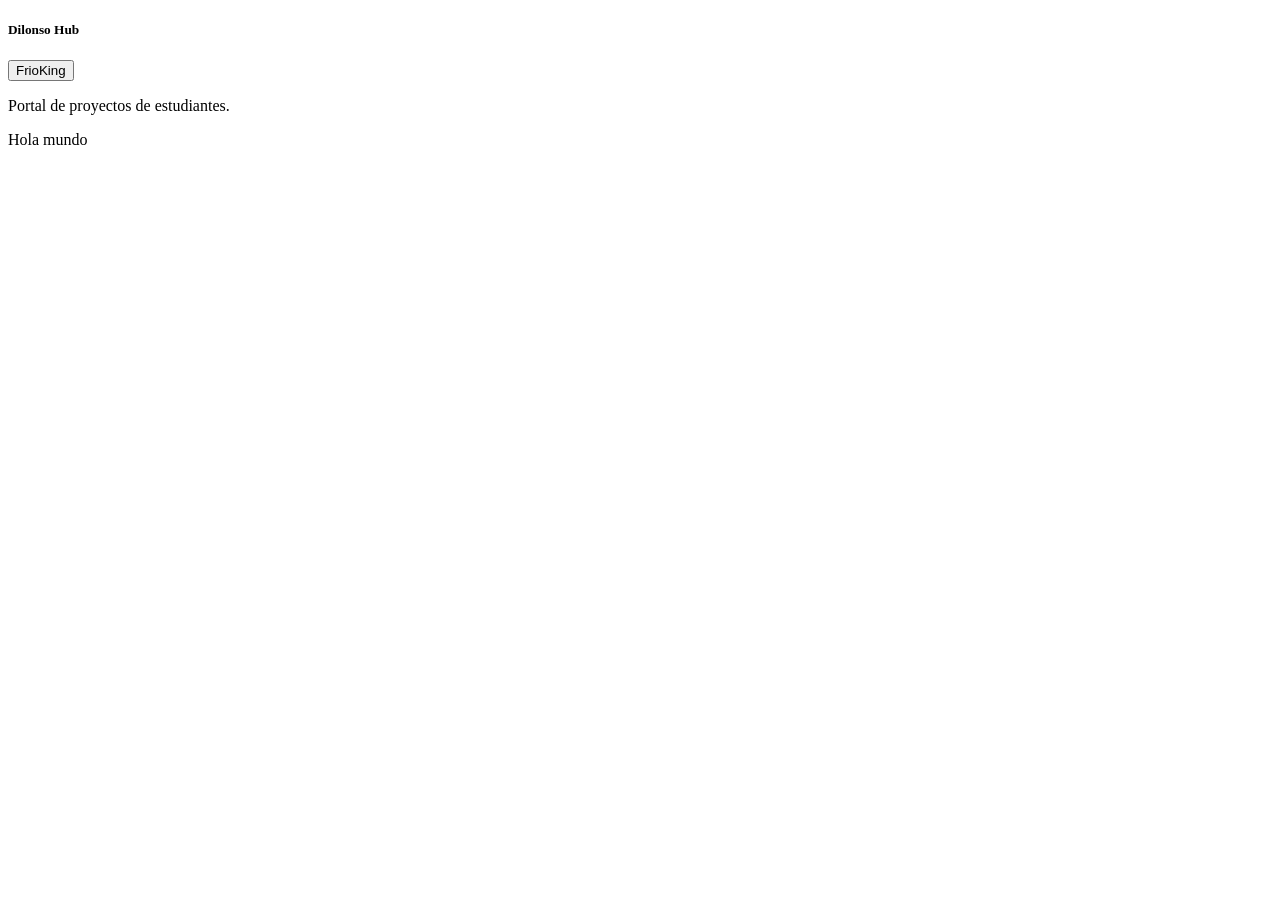
<file: index.html>
<!DOCTYPE html>
<html lang="es">

<head>
    <meta charset="UTF-8">
    <title>Dilonso Hub</title>
    <!-- Se agrego un icono -->
    <link rel="icon" type="image/png" href="/ruta/a/tu-icono.png">
</head>

<body>

    <h5>Dilonso Hub</h5>
<a href="./GProyectCTS/GPaginaCTS.html">
  <button>FrioKing</button>
</a>

    <p>
        Portal de proyectos de estudiantes.
	<p>Hola mundo </p>

</body>

</html>
</file>
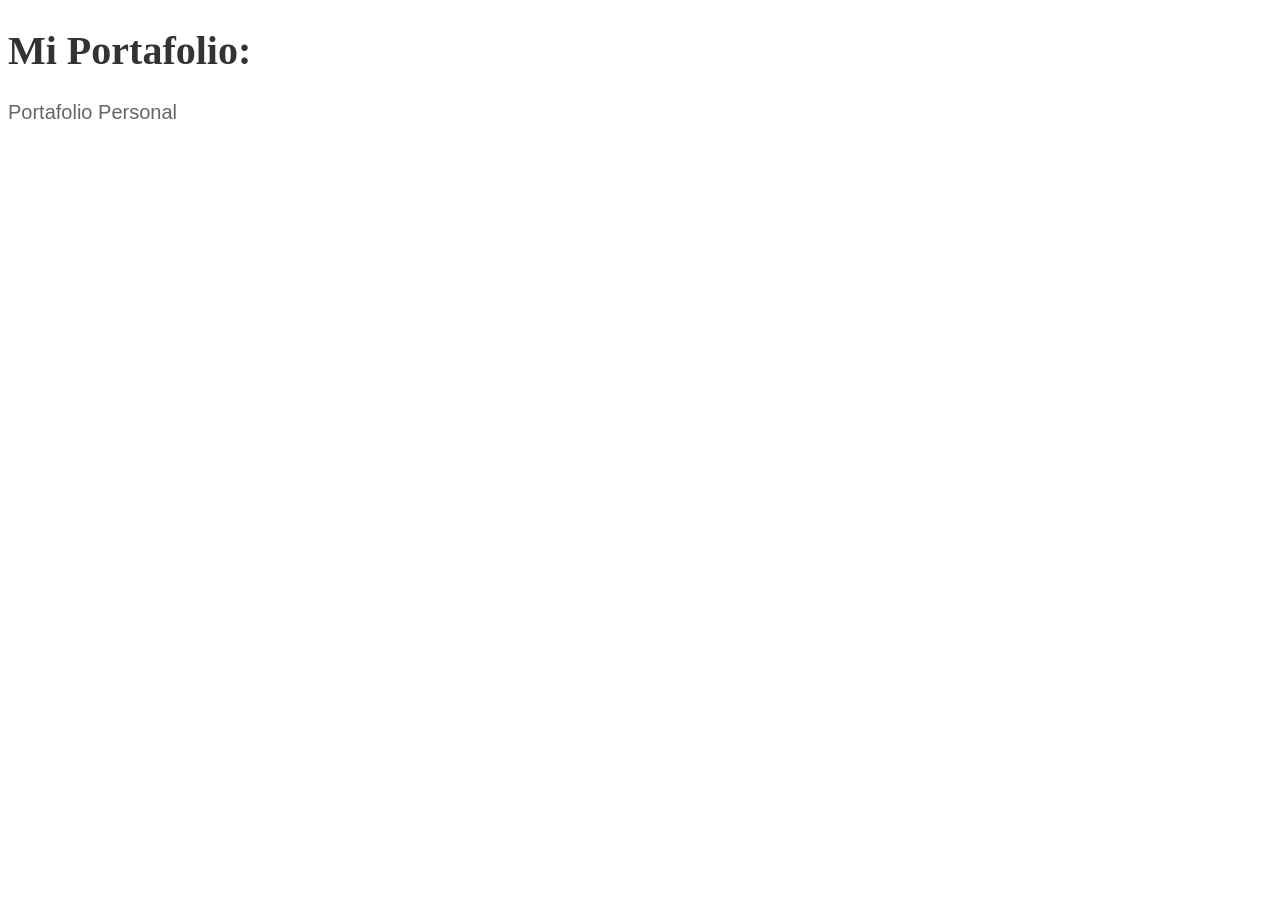
<file: GProyectCTS/GPaginaCTS.html>
<!DOCTYPE html>
<html lang="es">

<head>
    <meta charset="UTF-8">
    <title>Portafolio Dan</title>
    
    <!-- Se interlazo el css con el archivo -->
    <link rel="stylesheet" href="./GPaginaCTS.css">
</head>

<body>
    <h1 class="titulos">Mi Portafolio: </h1> 
    <p class="parrafo">Portafolio Personal</p>

</body>

</html>
</file>
<file: GProyectCTS/GPaginaCTS.css>
.titulos {
    font-size: 40px;
    font-weight: bold;
    color: #333;
    font-family: serif, sans-serif;
}
.parrafo {
    font-size: 20px;
    color: #666;
    font-family: sans-serif;
}
.body {
    background-color: #0a0808;
    margin: 10px;
    padding: 20px;
}
</file>
